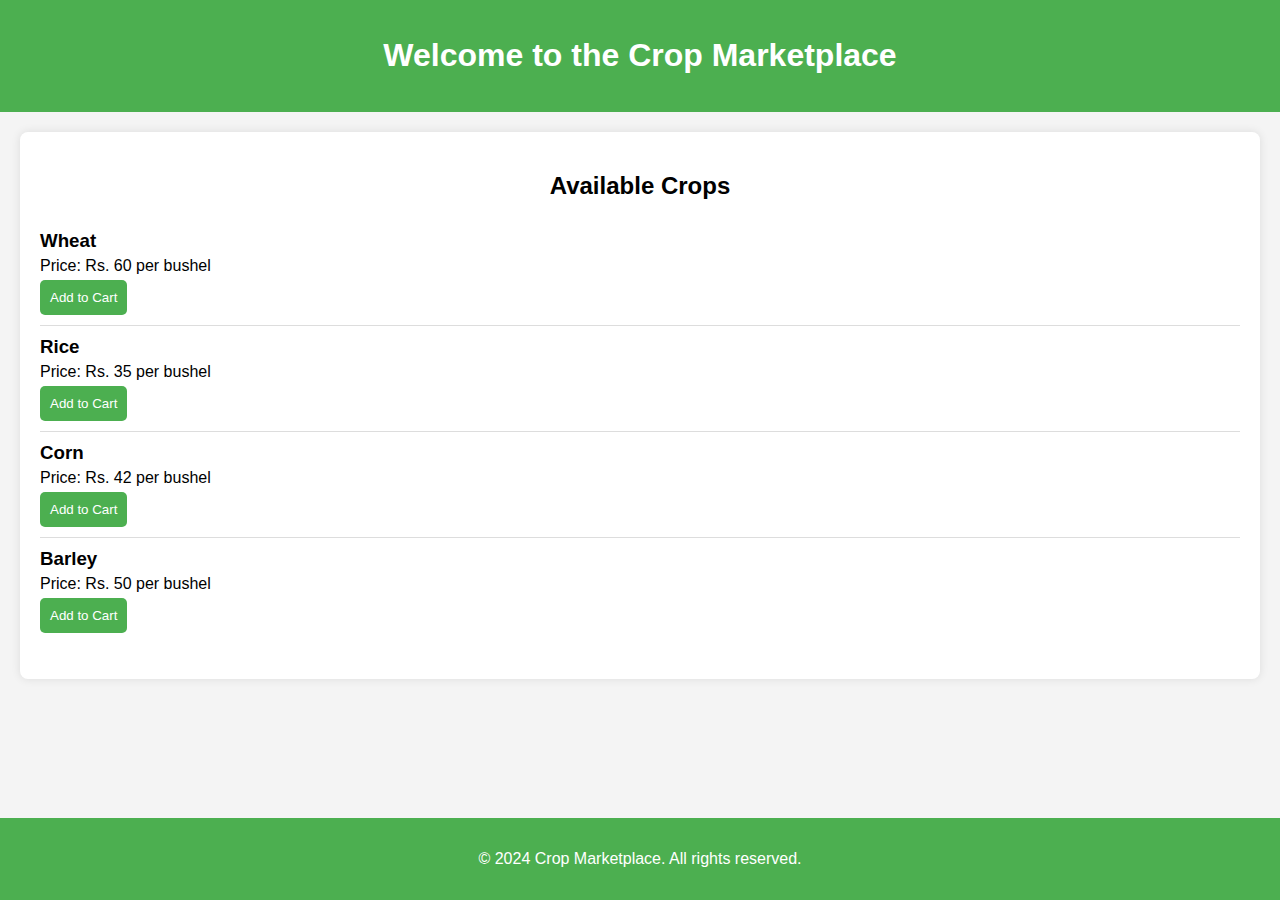
<file: E crop sellers marketplace/New folder/index.html>
<!DOCTYPE html>
<html lang="en">
<head>
    <meta charset="UTF-8">
    <meta name="viewport" content="width=device-width, initial-scale=1.0">
    <title>Crop Marketplace</title>
    <link rel="stylesheet" href="styles.css">
</head>
<body>
    <header>
        <h1>Welcome to the Crop Marketplace</h1>
    </header>
    <main>
        <section id="crop-list">
            <h2>Available Crops</h2>
            <ul>
                <li>
                    <h3>Wheat</h3>
                    <p>Price: Rs. 60 per bushel</p>
                    <button>Add to Cart</button>
                </li>
                <li>
                    <h3>Rice</h3>
                    <p>Price: Rs. 35 per bushel</p>
                    <button>Add to Cart</button>
                </li>
                <li>
                    <h3>Corn</h3>
                    <p>Price: Rs. 42 per bushel</p>
                    <button>Add to Cart</button>
                </li>
                <li>
                    <h3>Barley</h3>
                    <p>Price: Rs. 50 per bushel</p>
                    <button>Add to Cart</button>
                </li>
            </ul>
        </section>
    </main>
    <footer>
        <p>&copy; 2024 Crop Marketplace. All rights reserved.</p>
    </footer>
    <script src="scripts.js"></script>
</body>
</html>
</file>
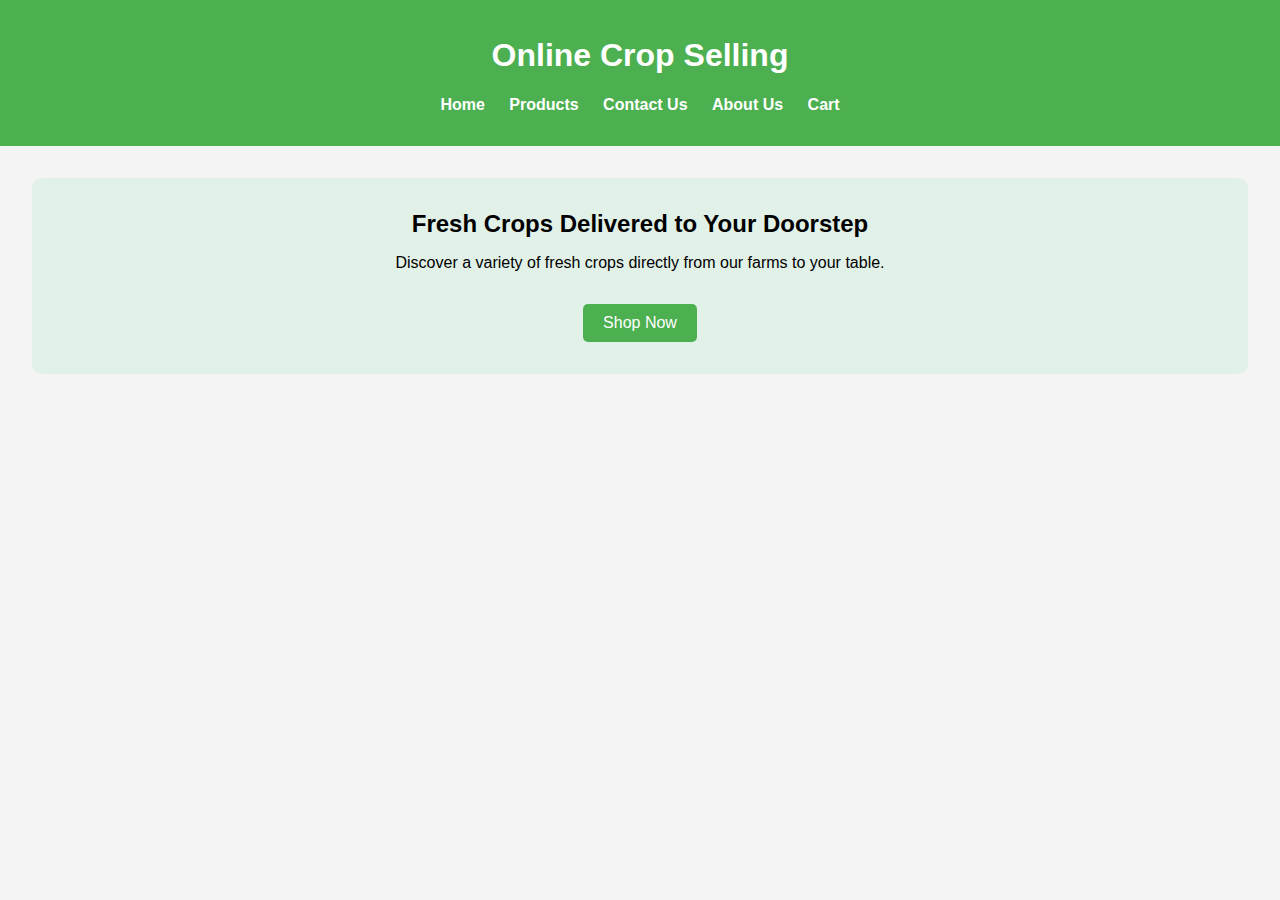
<file: E crop sellers marketplace/E-crop sellers _ Buy Fresh Crops Online_files/New folder (2)/index.html>
<!DOCTYPE html>
<html lang="en">
<head>
    <meta charset="UTF-8">
    <meta name="viewport" content="width=device-width, initial-scale=1.0">
    <title>Online Crop Selling</title>
    <link rel="stylesheet" href="styles.css">
</head>
<body>
    <header>
        <h1>Online Crop Selling</h1>
        <nav>
            <ul>
                <li><a href="index.html">Home</a></li>
                <li><a href="products.html">Products</a></li>
                <li><a href="contact.html">Contact Us</a></li>
                <li><a href="about.html">About Us</a></li>
                <li><a href="cart.html">Cart</a></li>
            </ul>
        </nav>
    </header>
    <main>
        <section class="hero">
            <h2>Fresh Crops Delivered to Your Doorstep</h2>
            <p>Discover a variety of fresh crops directly from our farms to your table.</p>
            <a href="products.html" class="btn">Shop Now</a>
        </section>
    </main>
    <footer>
        
    </footer>
</body>
</html>
</file>
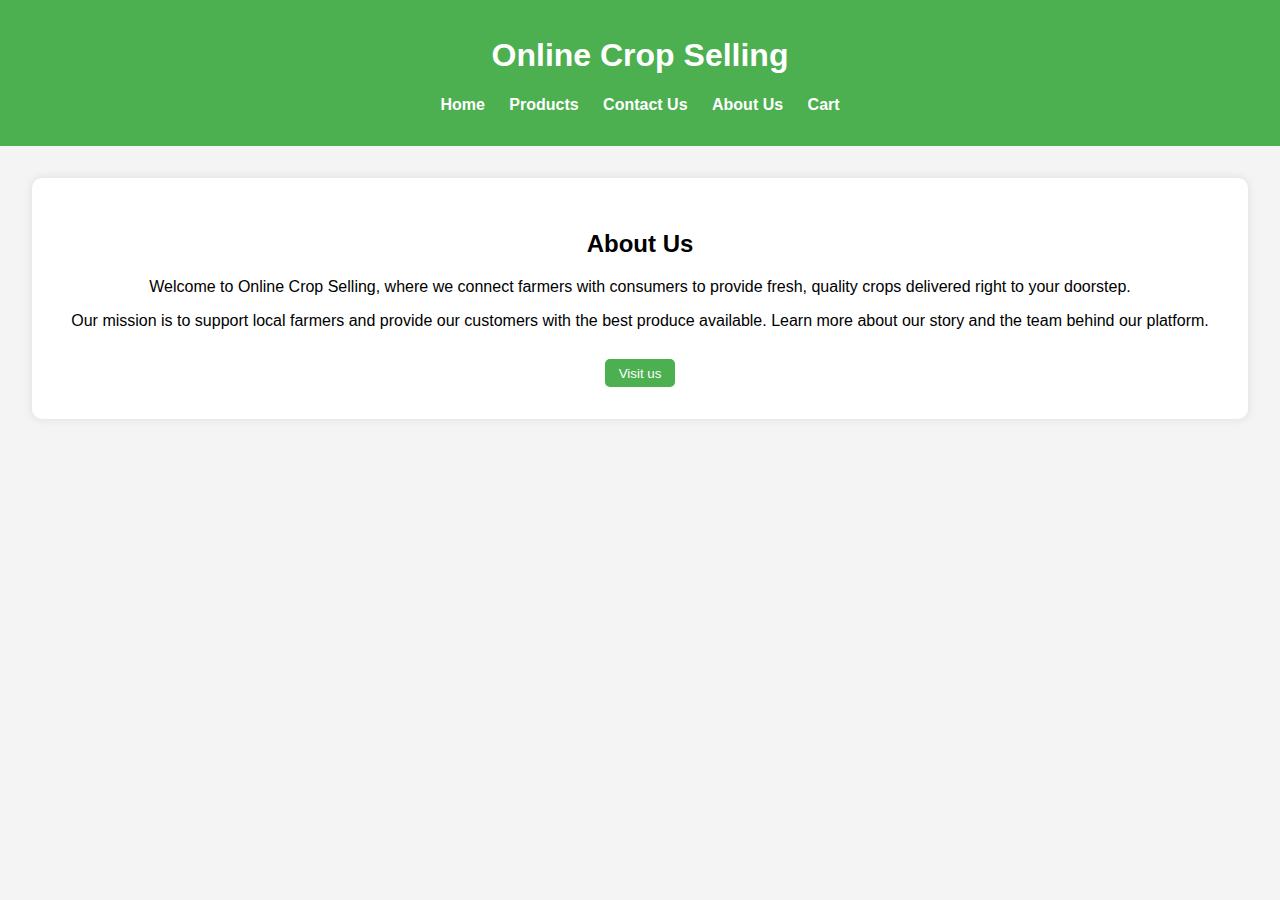
<file: E crop sellers marketplace/E-crop sellers _ Buy Fresh Crops Online_files/New folder (2)/about.html>
<!DOCTYPE html>
<html lang="en">
<head>
    <meta charset="UTF-8">
    <meta name="viewport" content="width=device-width, initial-scale=1.0">
    <title>About Us - Online Crop Selling</title>
    <link rel="stylesheet" href="styles.css">
</head>
<body>
    <header>
        <h1>Online Crop Selling</h1>
        <nav>
            <ul>
                <li><a href="index.html">Home</a></li>
                <li><a href="products.html">Products</a></li>
                <li><a href="contact.html">Contact Us</a></li>
                <li><a href="about.html">About Us</a></li>
                <li><a href="cart.html">Cart</a></li>
            </ul>
        </nav>
    </header>
    <main>
        <section class="about">
            <h2>About Us</h2>
            <p>Welcome to Online Crop Selling, where we connect farmers with consumers to provide fresh, quality crops delivered right to your doorstep.</p>
            <p>Our mission is to support local farmers and provide our customers with the best produce available. Learn more about our story and the team behind our platform.</p>
            <button onclick="location.href='https://www.kisanmandi.com/ '"> Visit us </button> 
        </section>
    </main>
    <footer>
    
    </footer>
</body>
</html>
</file>
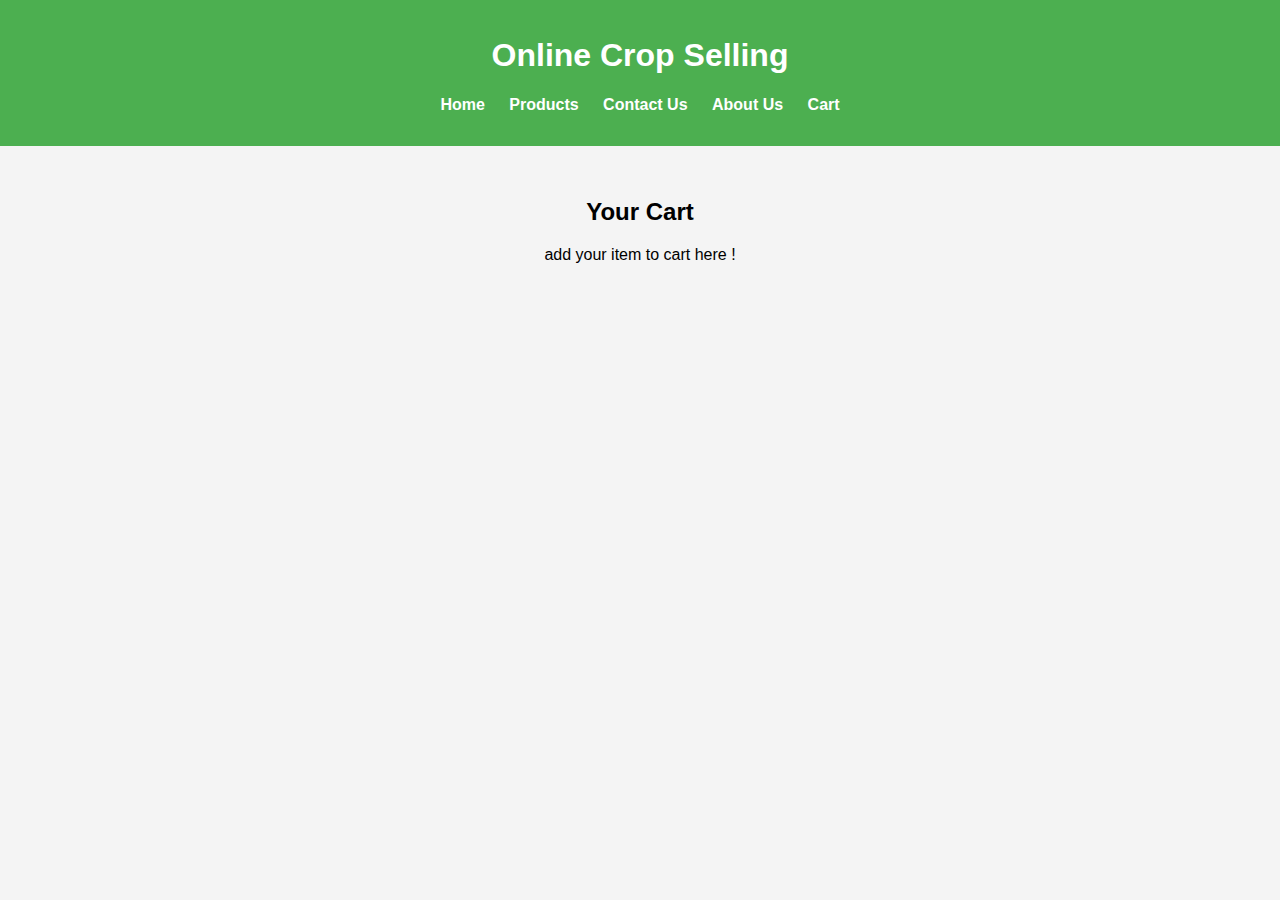
<file: E crop sellers marketplace/E-crop sellers _ Buy Fresh Crops Online_files/New folder (2)/cart.html>
<!DOCTYPE html>
<html lang="en">
<head>
    <meta charset="UTF-8">
    <meta name="viewport" content="width=device-width, initial-scale=1.0">
    <title>Cart - Online Crop Selling</title>
    <link rel="stylesheet" href="styles.css">
</head>
<body>
    <header>
        <h1>Online Crop Selling</h1>
        <nav>
            <ul>
                <li><a href="index.html">Home</a></li>
                <li><a href="products.html">Products</a></li>
                <li><a href="contact.html">Contact Us</a></li>
                <li><a href="about.html">About Us</a></li>
                <li><a href="cart.html">Cart</a></li>
            </ul>
        </nav>
    </header>
    <main>
        <section class="cart">
            <h2>Your Cart</h2>
            <p>add your item to cart here !</p>
        </section>
    </main>
    <footer>

    </footer>
</body>
</html>
</file>
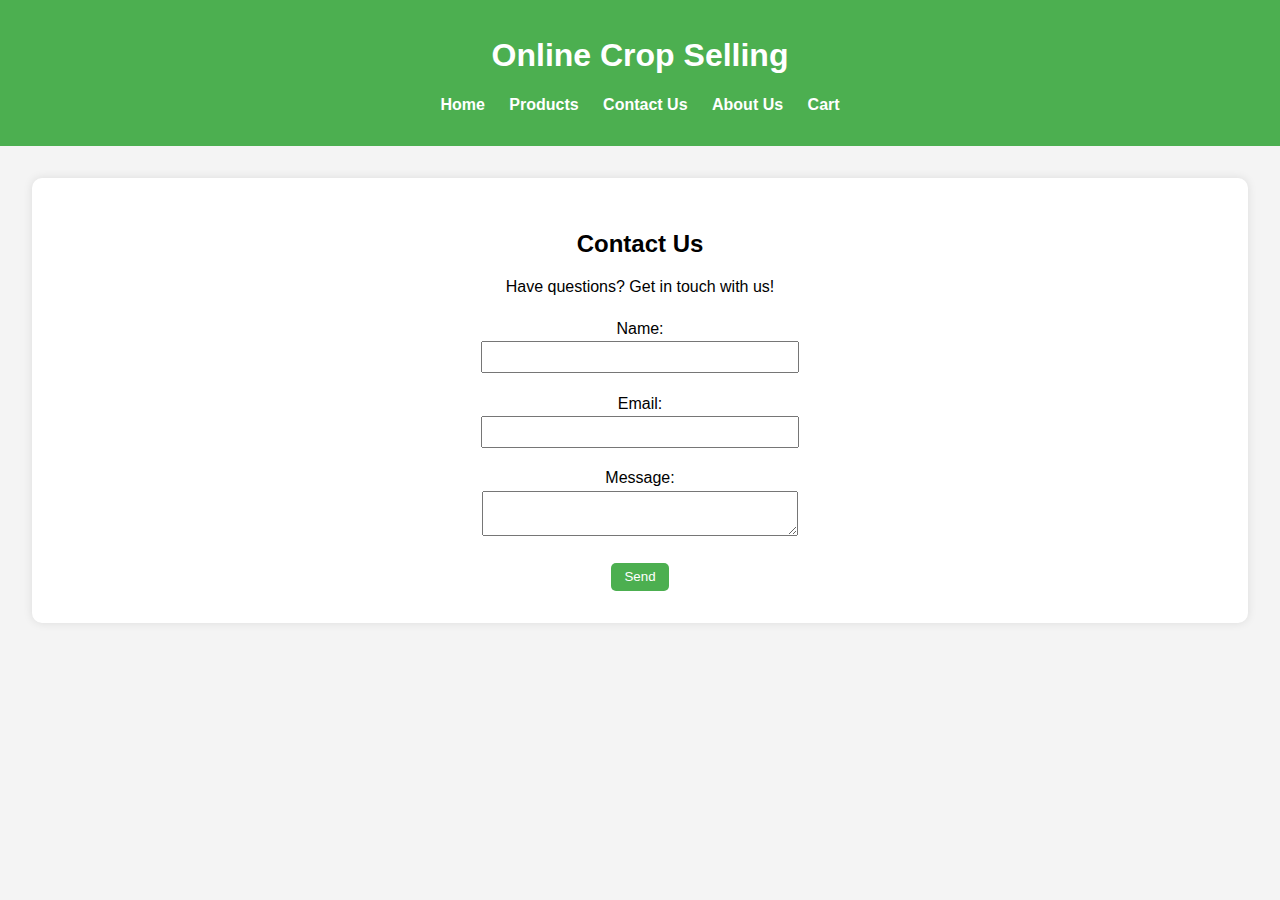
<file: E crop sellers marketplace/E-crop sellers _ Buy Fresh Crops Online_files/New folder (2)/contact.html>
<!DOCTYPE html>
<html lang="en">
<head>
    <meta charset="UTF-8">
    <meta name="viewport" content="width=device-width, initial-scale=1.0">
    <title>Contact Us - Online Crop Selling</title>
    <link rel="stylesheet" href="styles.css">
</head>
<body>
    <header>
        <h1>Online Crop Selling</h1>
        <nav>
            <ul>
                <li><a href="index.html">Home</a></li>
                <li><a href="products.html">Products</a></li>
                <li><a href="contact.html">Contact Us</a></li>
                <li><a href="about.html">About Us</a></li>
                <li><a href="cart.html">Cart</a></li>
            </ul>
        </nav>
    </header>
    <main>
        <section class="contact">
            <h2>Contact Us</h2>
            <p>Have questions? Get in touch with us!</p>
            <form>
                <label for="name">Name:</label>
                <input type="text" id="name" name="name" required>
                
                <label for="email">Email:</label>
                <input type="email" id="email" name="email" required>
                
                <label for="message">Message:</label>
                <textarea id="message" name="message" required></textarea>
                
                <button type="submit">Send</button>
            </form>
        </section>
    </main>
    <footer>
        
    </footer>
</body>
</html>
</file>
<file: E crop sellers marketplace/New folder/styles.css>
body {
    font-family: Arial, sans-serif;
    margin: 0;
    padding: 0;
    background-color: #f4f4f4;
}

header {
    background-color: #4CAF50;
    color: white;
    text-align: center;
    padding: 1em 0;
}

main {
    padding: 20px;
}

#crop-list {
    background-color: white;
    padding: 20px;
    border-radius: 8px;
    box-shadow: 0 0 10px rgba(0, 0, 0, 0.1);
}

#crop-list h2 {
    text-align: center;
}

#crop-list ul {
    list-style-type: none;
    padding: 0;
}

#crop-list li {
    border-bottom: 1px solid #ddd;
    padding: 10px 0;
}

#crop-list li:last-child {
    border-bottom: none;
}

#crop-list h3 {
    margin: 0;
}

#crop-list p {
    margin: 5px 0;
}

button {
    background-color: #4CAF50;
    color: white;
    border: none;
    padding: 10px;
    border-radius: 5px;
    cursor: pointer;
}

button:hover {
    background-color: #45a049;
}

footer {
    text-align: center;
    padding: 1em 0;
    background-color: #4CAF50;
    color: white;
    position: fixed;
    width: 100%;
    bottom: 0;
}
</file>
<file: E crop sellers marketplace/E-crop sellers _ Buy Fresh Crops Online_files/New folder (2)/styles.css>
body {
    font-family: Arial, sans-serif;
    margin: 0;
    padding: 0;
    background-color: #f4f4f4;
}

header {
    background-color: #4CAF50;
    color: white;
    padding: 1em;
    text-align: center;
}

nav ul {
    list-style: none;
    padding: 0;
    text-align: center;
}

nav ul li {
    display: inline;
    margin: 0 10px;
}

nav ul li a {
    color: white;
    text-decoration: none;
    font-weight: bold;
}

main {
    padding: 2em;
    text-align: center;
}

.hero {
    background-color: #e2f1e8;
    padding: 2em;
    border-radius: 10px;
    margin-bottom: 2em;
}

.hero h2 {
    margin: 0;
}

.btn {
    display: inline-block;
    margin-top: 1em;
    padding: 10px 20px;
    background-color: #4CAF50;
    color: white;
    text-decoration: none;
    border-radius: 5px;
}

.products, .about, .contact {
    background-color: #fff;
    padding: 2em;
    border-radius: 10px;
    box-shadow: 0 0 10px rgba(0, 0, 0, 0.1);
    margin-bottom: 2em;
}

.product-list {
    display: flex;
    flex-wrap: wrap;
    justify-content: space-around;
}

.product-item {
    background-color: #e2f1e8;
    border: 1px solid #4CAF50;
    border-radius: 5px;
    padding: 1em;
    margin: 1em;
    width: 200px;
    text-align: center;
}

.product-item img {
    width: 100%;
    height: auto;
    border-radius: 5px;
}

.product-item button {
    background-color: #4CAF50;
    color: white;
    padding: 0.5em 1em;
    border: none;
    border-radius: 5px;
    cursor: pointer;
    margin-top: 1em;
}

.product-item button:hover {
    background-color: #45a049;
}

form {
    display: flex;
    flex-direction: column;
    align-items: center;
}

form label {
    margin: 0.5em 0 0.2em;
}

form input, form textarea {
    width: 100%;
    max-width: 300px;
    padding: 0.5em;
    margin-bottom: 1em;
}

form button {
    background-color: #4CAF50;
    color: white;
    padding: 0.5em 1em;
    border: none;
    border-radius: 5px;
    cursor: pointer;
}

button{
    background-color: #4CAF50;
    color: white;
    padding: 0.5em 1em;
    border: none;
    border-radius: 5px;
    cursor: pointer;
    margin-top: 1em;
}
</file>
